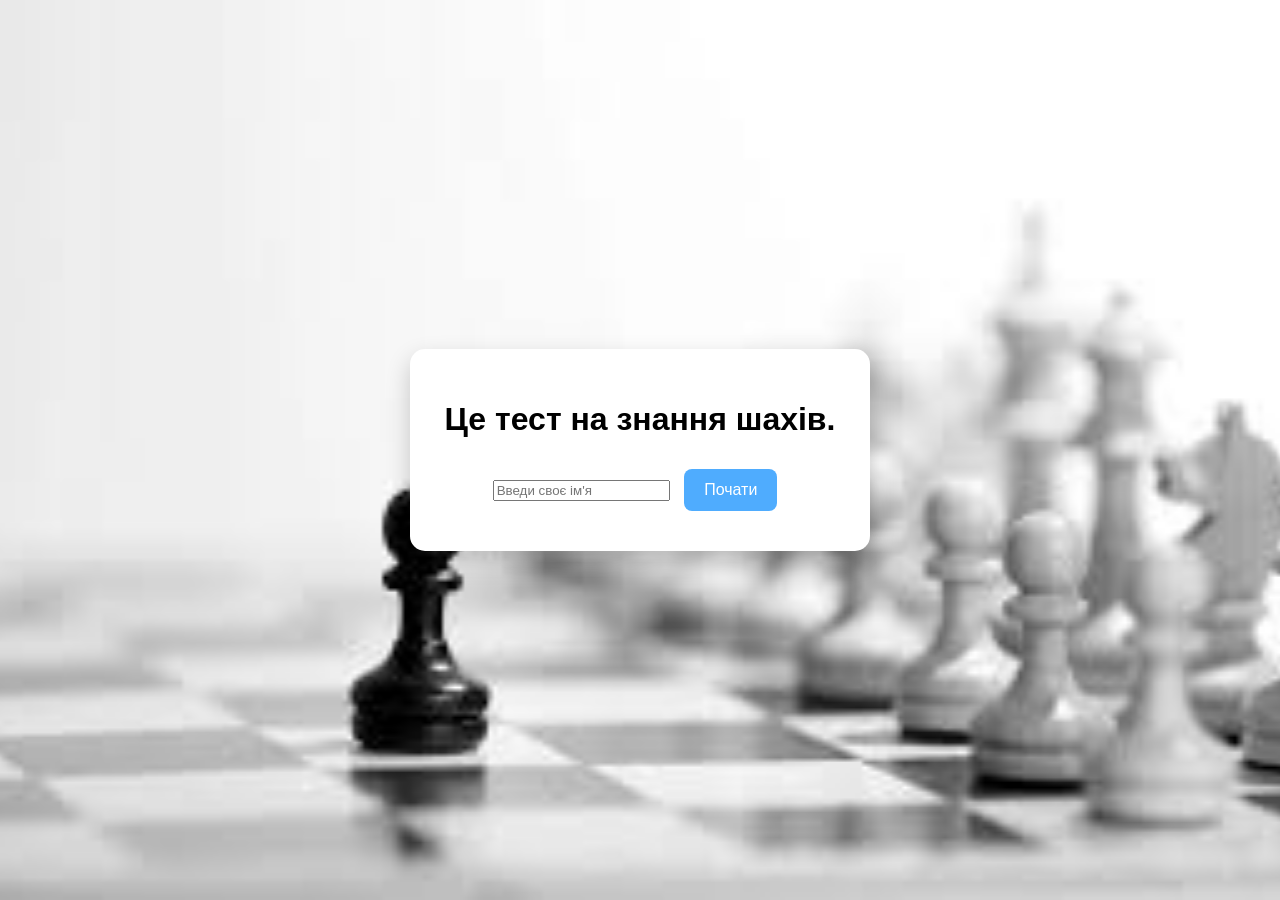
<file: index.html>
<!DOCTYPE html>
<html lang="en">
<head>
    <meta charset="UTF-8">
    <meta name="viewport" content="width=device-width, initial-scale=1.0">
    <title>Document</title>
</head>
<body>
<div class="app-container">
    <div id="start-screen" class="screen">
    <h1>Це тест на знання шахів.</h1>
    <for id="name-form">
    <input type="text" id="name-input" placeholder="Введи своє ім'я">
    </for>
    <button id="start-btn">Почати</button>
    </div>
    <div id="quiz-screen" class="screen hide">
        <div class="header">
    <span id="timer">Час: 15</span>
    <span id="score-display">Бали: 0</span>
    </div>
        <h2 id="question-text">Питання</h2>
        <div id="answers-container">
        </div>
    </div>
    <div id="result-screen" class="screen hide">
    <h2> Квіз завершений!!!!!!!!!</h2>
    <p id="result-text"></p> 
    <button id="restart-btn">Спробувати ще</button>
    </div>
</div>
<link rel="stylesheet" href="style.css">
<script src="index.js"></script>
</body>
</html>
</file>
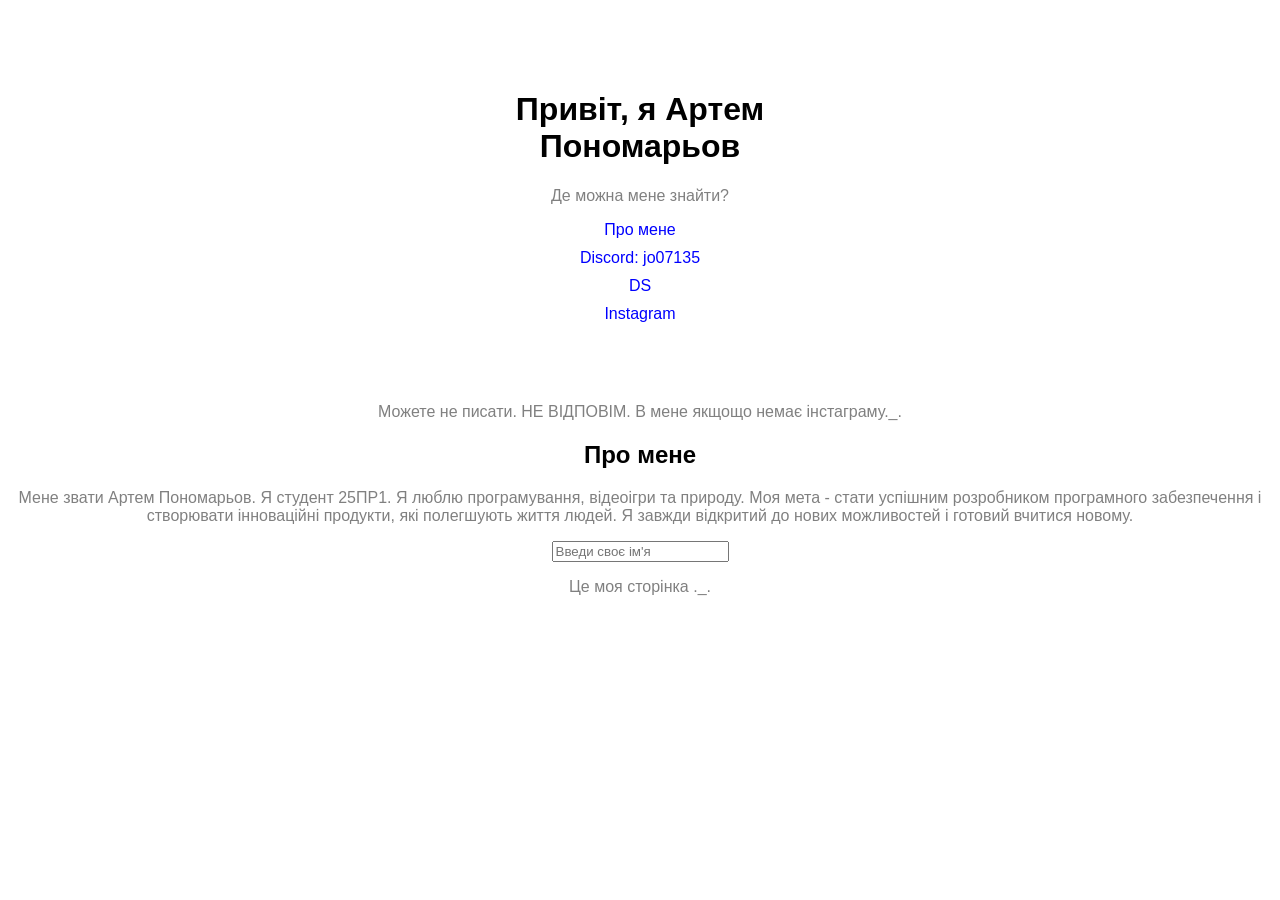
<file: lop.html>
<!DOCTYPE html>
<html lang="en">
<head>
    <meta charset="UTF-8">
    <meta name="viewport" content="width=device-width, initial-scale=1.0">
    <title>Document</title>
    <link rel="stylesheet" href="piu.css">
</head>
<body>
   <div class="pol">
    <h1>Я</h1>
    <p>Де можна мене знайти?</p>
    <div class="ill"></div>
    <a href="#ol2">Про мене</a>
    <a href="https://t.me/Jo541" target="_blank">Telegram</a>
<a href="jo07135" target="_blank">DS</a>
<a href="https://www.instagram.com/jo541/" target="_blank">Instagram</a>
    </div>
    <p>Можете не писати. НЕ ВІДПОВІМ. В мене якщощо немає інстаграму._.</p>
    <h2 id="ol2">Про мене</h2>
    <p>Мене звати Артем Пономарьов. Я студент 25ПР1. Я люблю програмування, відеоігри та природу. Моя мета - стати успішним розробником програмного забезпечення і створювати інноваційні продукти, які полегшують життя людей. Я завжди відкритий до нових можливостей і готовий вчитися новому.</p>
   <form id="name-form">
    <input type="text" id="name-input" placeholder="Введи своє ім'я">
</form>
</div> 
   <script src="piu.js"></script>
</body>
</html>
</file>
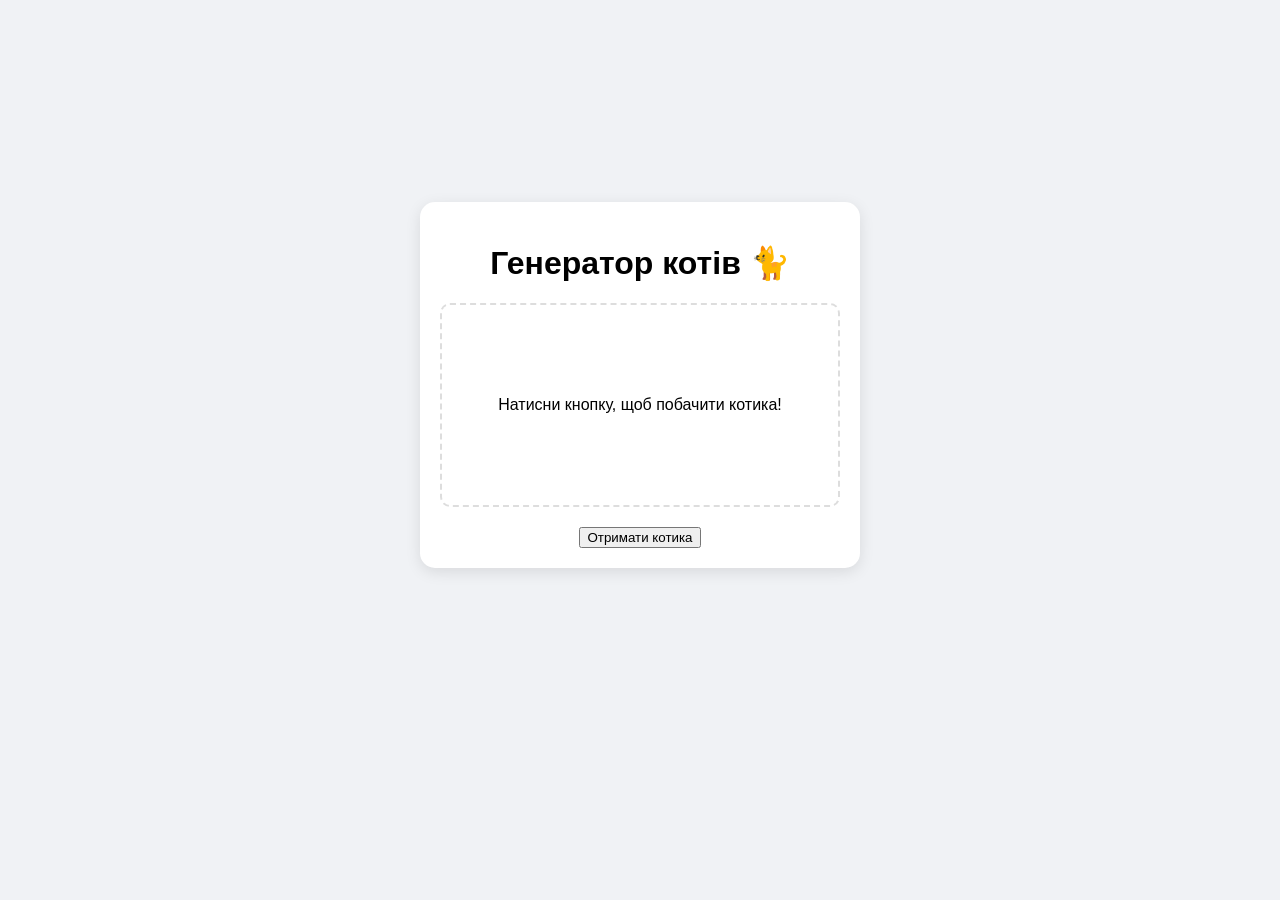
<file: Untitled-1.html>
<!DOCTYPE html>
<html lang="uk">
<head>
    <meta charset="UTF-8">
    <meta name="viewport" content="width=device-width, initial-scale=1.0">
    <title>Random Cat API</title>
    <link rel="stylesheet" href="io.css">
    <script src="io.js" defer></script>
</head>
<body>

    <div class="card">
        <h1>Генератор котів 🐈</h1>
        
        <div id="cat-container">
            <p>Натисни кнопку, щоб побачити котика!</p>
        </div>

        <button id="get-cat-btn" class="btn">Отримати котика</button>
    </div>

</body>
</html>
</file>
<file: style.css>
body{
    font-family: Arial, sans-serif;
    background: linear-gradient(135deg,#4facfe,#00f2fe);
    margin:0;
    padding:0;
    display:flex;
    justify-content:center;
    align-items:center;
    height:100vh;
    background-image: url("[data-uri]");
    background-size: cover;       
    background-position: center;  
    background-repeat: no-repeat; 
    
    
}
.hero-block-sviatoslav {
    font-family: Arial, sans-serif;
    margin: 0;
    padding: 0;
    display: flex;
    justify-content: center;
    align-items: center;
    height: 100vh;
    background: linear-gradient(135deg, #4facfe, #00f2fe);
    background-image: url('[data-uri]');
    background-size: cover;
    background-position: center;
    background-repeat: no-repeat;
}


.app-container{
    background:white;
    padding:30px;
    border-radius:15px;
    width:400px;
    text-align:center;
    box-shadow:0 10px 25px rgba(0,0,0,0.2);
}

.hide{
    display:none;
}

button{
    background:#4facfe;
    border:none;
    color:white;
    padding:12px 20px;
    margin:10px;
    font-size:16px;
    border-radius:8px;
    cursor:pointer;
}

.correct{
    background:#4CAF50;
    color:white;
}

.wrong{
    background:#f44336;
    color:white;
}
.bon{
    font-family: Arial, sans-serif;
    margin: 0;
    padding: 0;
    display: flex;
    justify-content: center;
    align-items: center;
    height: 100vh;
    background: linear-gradient(135deg, #4facfe, #00f2fe);
        background-image: url('[data-uri]');
    background-size: cover;
    background-position: center;
    background-repeat: no-repeat;
}
</file>
<file: piu.css>
body {
    font-family: Arial, sans-serif;
    background-image: url("https://dovidka.biz.ua/wp-content/uploads/2020/06/%D1%81%D1%82%D0%B5%D0%BF-%D1%86%D1%96%D0%BA%D0%B0%D0%B2%D1%96-%D1%84%D0%B0%D0%BA%D1%82%D0%B8-.jpg");
    background-size: cover;
    text-align: center;
}

.pol {
    background-color: 0 0 10px rgba(0, 0, 0, 0.2);
    width: 300px;
    margin: 50px auto;
    padding: 20px;
    border-radius: 10px;
}

h1 {
    color: black;
}

p {
    color: gray;
}

a {
    display: block;
    margin: 10px 0;
    text-decoration: none;
    color: blue;
}

a:hover {
    color: red;
}
.hero-block-sviatoslav {
    font-family: Arial, sans-serif;
    margin: 0;
    padding: 0;
    display: flex;
    justify-content: center;
    align-items: center;
    height: 100vh;
    background: linear-gradient(135deg, #4facfe, #00f2fe);
    background-image: url("https://avatars.mds.yandex.net/i?id=1b400c08c774d30b3f61374bda118d5ecab2aa6c-4012866-images-thumbs&n=13");;
    background-size: cover;
    background-position: center;
    background-repeat: no-repeat;
}
</file>
<file: io.css>
body {
    font-family: 'Arial', sans-serif;
    background-color: #f0f2f5;
    display: flex;
    justify-content: center;
    align-items: center;
    height: 80vh;
    margin: 0;
    box-sizing: border-box;
    padding-top: 50px;
}

.card {
    background: white;
    padding: 20px;
    border-radius: 15px;
    box-shadow: 0 4px 15px rgba(0,0,0,0.1);
    text-align: center;
    max-width: 400px;
    width: 100%;

}

#cat-container {
    margin: 20px 0;
    min-height: 200px; /* Місце під картинку */
    display: flex;
    justify-content: center;
    align-items: center;
    border: 2px dashed #ddd;
    border-radius: 10px;
    overflow: hidden;
}

img {
    max-width: 100%;
    max-height: 100%;
    border-radius: 10px;
}
</file>
